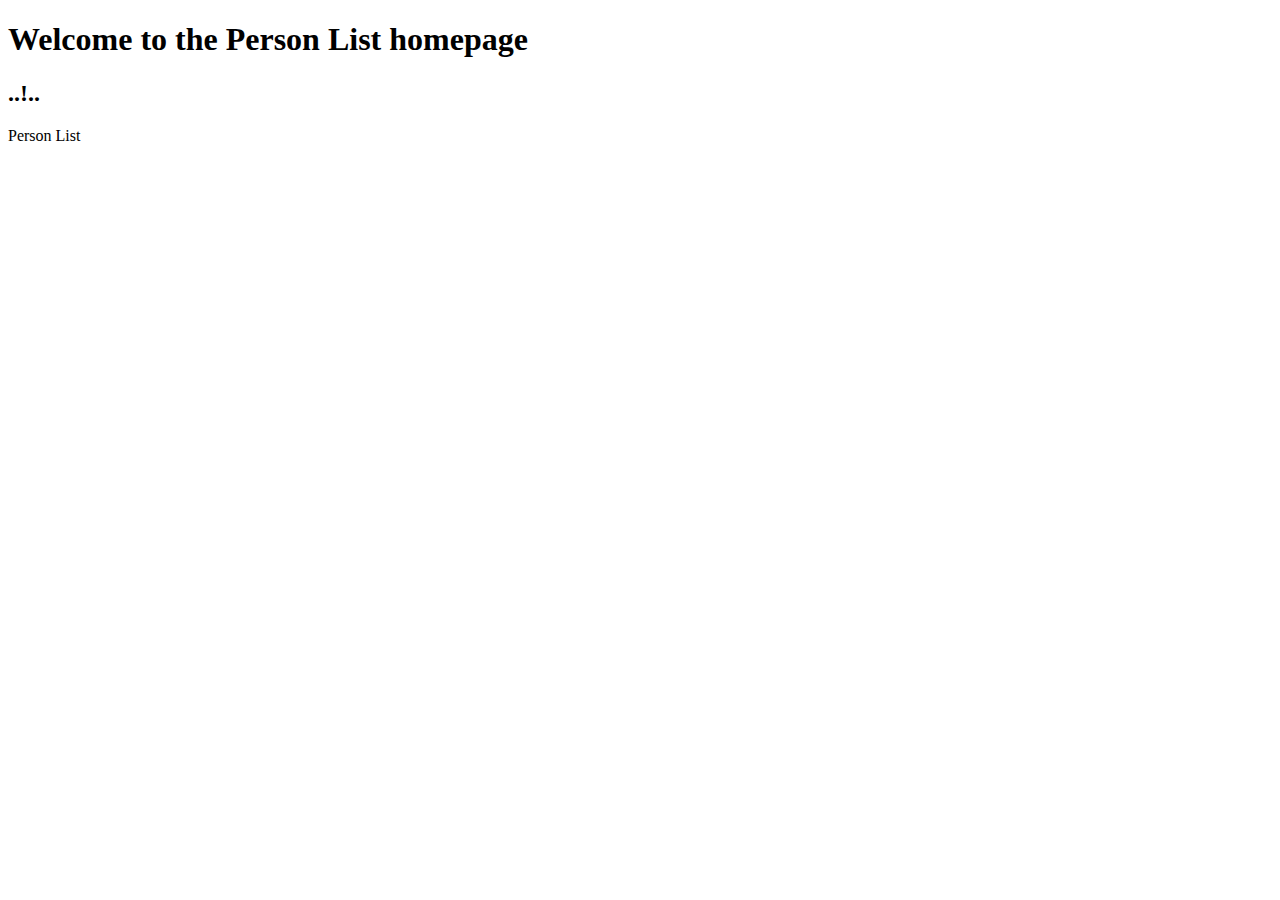
<file: src/main/resources/templates/person/index.html>
<!DOCTYPE HTML>
<html xmlns:th="http://www.thymeleaf.org">
   <head>
      <meta charset="UTF-8" />
      <title>Welcome</title>
      <link rel="stylesheet" type="text/css" th:href="@{/Style.css}"/>
   </head>
   <body>
      <h1>Welcome to the Person List homepage</h1>
      <h2 th:text="${message}">..!..</h2>
      <!--In Thymeleaf the equivalent of
         JSP's ${pageContext.request.contextPath}/edit.html
         would be @{/edit.html}
         -->   
      <a th:href="@{/personList}">Person List</a>    
   </body>
</html>
</file>
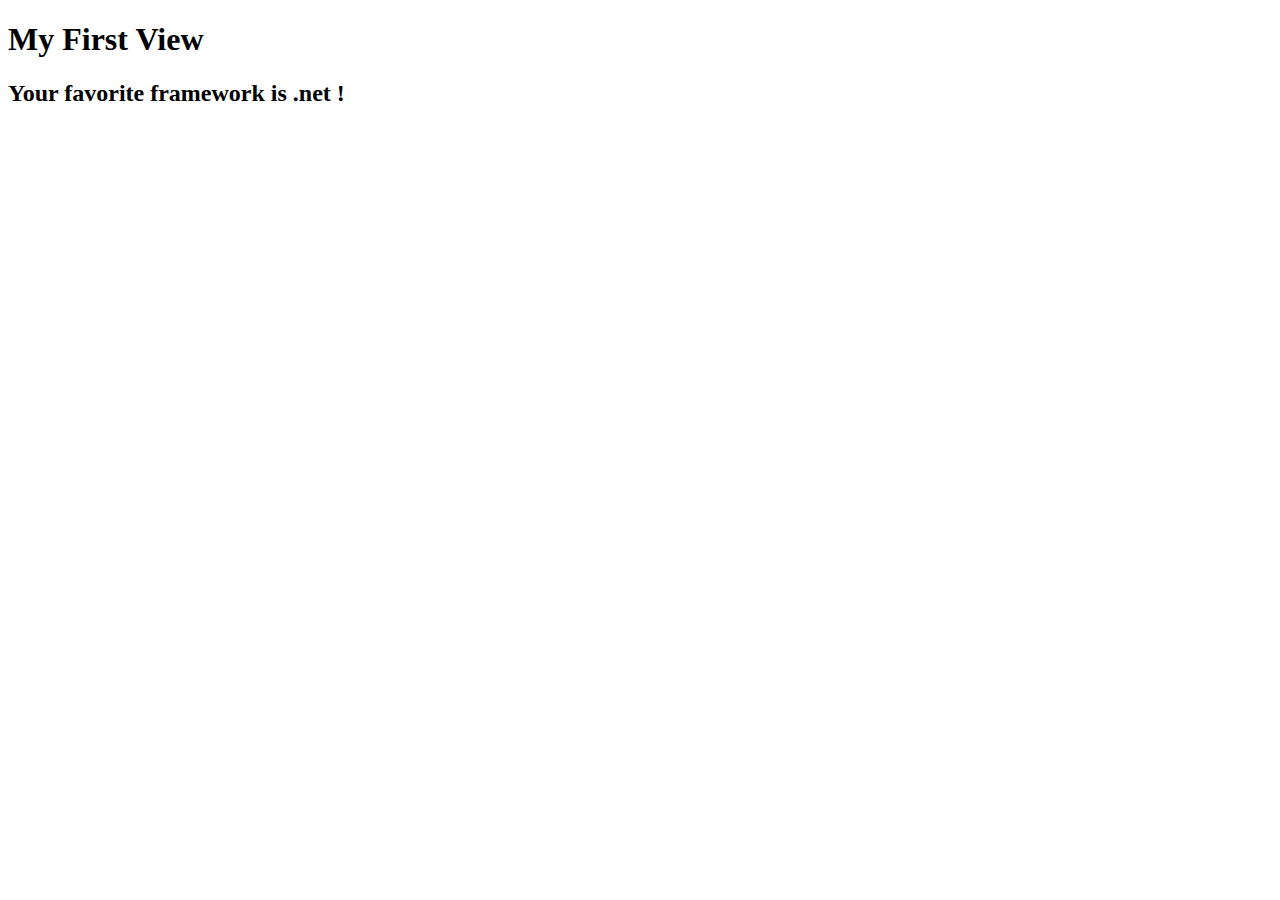
<file: src/main/resources/templates/pages/firstView.html>
<!DOCTYPE html>
<html xmlns:th="https://www.thymeleaf.org/"> <!-- thymeleaf is our templating engine -->

<!-- when we want to use thymeleaf, we should prefix by th -->
<head>
<title>Spring Boot MVC</title>
<link rel="stylesheet" type="text/css" th:href="@{/style.css}"/>
</head>

<body>
<h1>My First View</h1>

<h2 th:text=" 'Your favorite framework is ' + ${#strings.capitalize(myframework)} + '!'">Your favorite framework is .net  !</h2>
</body>
</html>
</file>
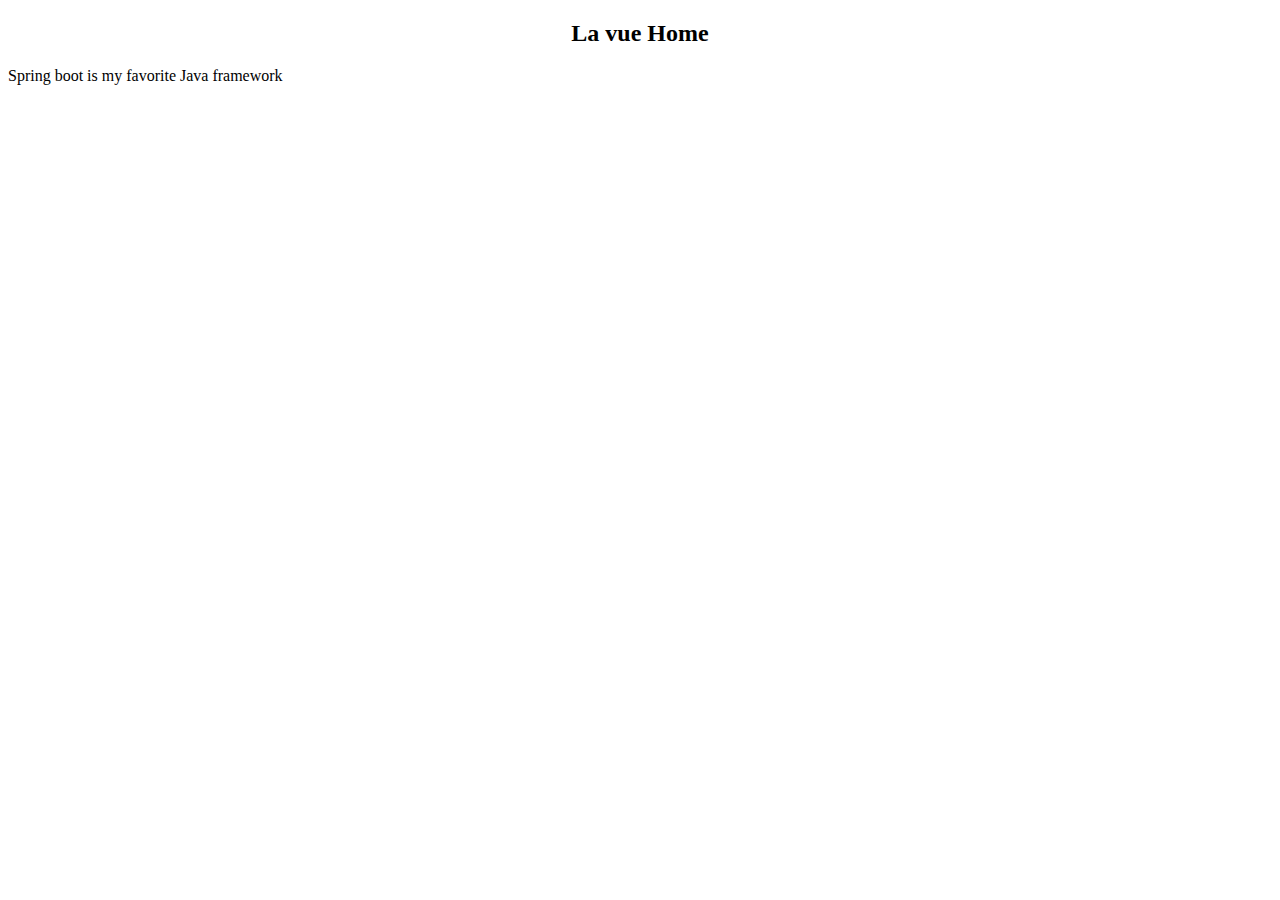
<file: src/main/resources/templates/pages/home.html>
<!DOCTYPE html>
<html>
<head>
<meta charset="ISO-8859-1">
<title>Insert title here</title>
</head>
<body>
<h2 align="center">La vue Home</h2>
<p>Spring boot is my favorite Java framework</p>
</body>
</html>
</file>
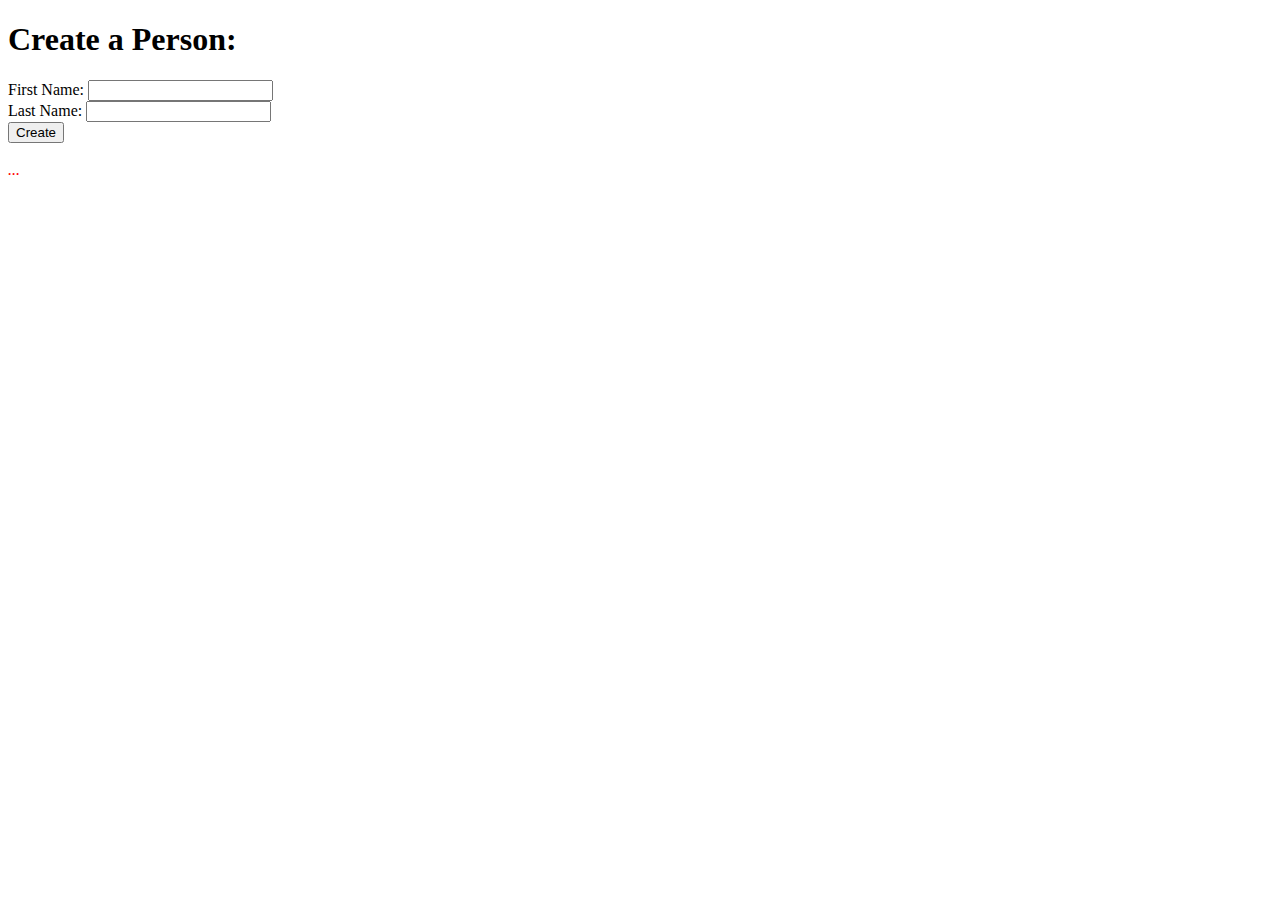
<file: src/main/resources/templates/person/addPerson.html>
<!DOCTYPE HTML>
<html xmlns:th="http://www.thymeleaf.org">
   <head>
      <meta charset="UTF-8" />
      <title>Add Person</title>
      <link rel="stylesheet" type="text/css" th:href="@{/style.css}"/>
   </head>
   <body>
      <h1>Create a Person:</h1>
       
      <!--  
         In Thymeleaf the equivalent of
         JSP's ${pageContext.request.contextPath}/edit.html
         would be @{/edit.html}         
         -->
          
      <form th:action="@{/addPerson}"
         th:object="${personForm}" method="POST">
         First Name:
         <input type="text" th:field="*{firstName}" />    
         <br/>
         Last Name:
         <input type="text" th:field="*{lastName}" />     
         <br/>
         <input type="submit" value="Create" />
      </form>
       
      <br/>
       
      <!-- Check if errorMessage is not null and not empty -->
       
      <div th:if="${errorMessage}" th:text="${errorMessage}"
         style="color:red;font-style:italic;">
         ...
      </div>
       
   </body>
</html>
</file>
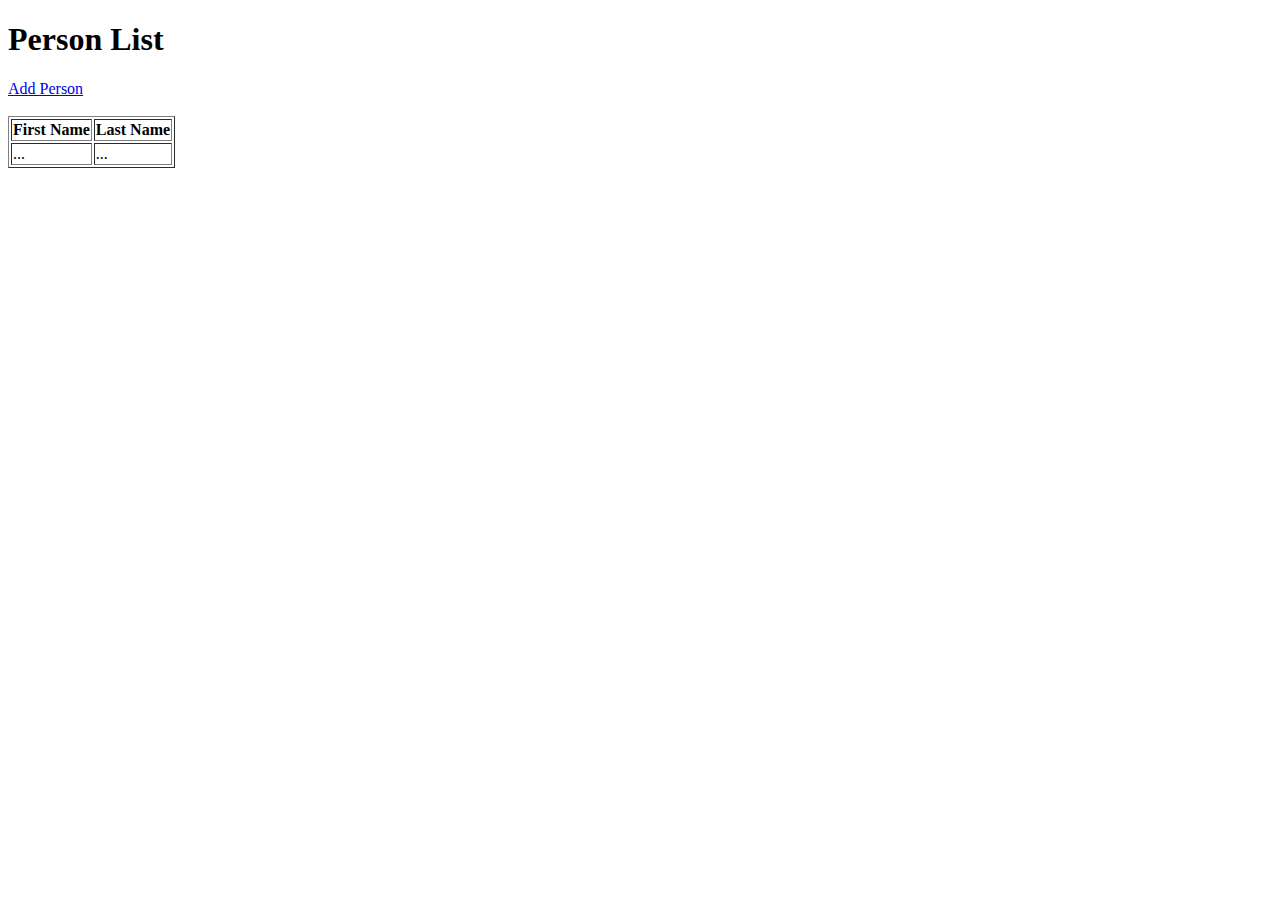
<file: src/main/resources/templates/person/personList.html>
<!DOCTYPE HTML>
<html xmlns:th="http://www.thymeleaf.org">
   <head>
      <meta charset="UTF-8" />
      <title>Person List</title>
      <link rel="stylesheet" type="text/css" th:href="@{/style.css}"/>
   </head>
   <body>
      <h1>Person List</h1>
      <a href="addPerson">Add Person</a>
      <br/><br/>
      <div>
         <table border="1">
            <tr>
               <th>First Name</th>
               <th>Last Name</th>
            </tr>
            <tr th:each ="person : ${persons}">
               <td th:text="${person.firstName}">...</td>
               <td th:text="${person.lastName}">...</td>
            </tr>
         </table>
      </div>
   </body>
</html>
</file>
